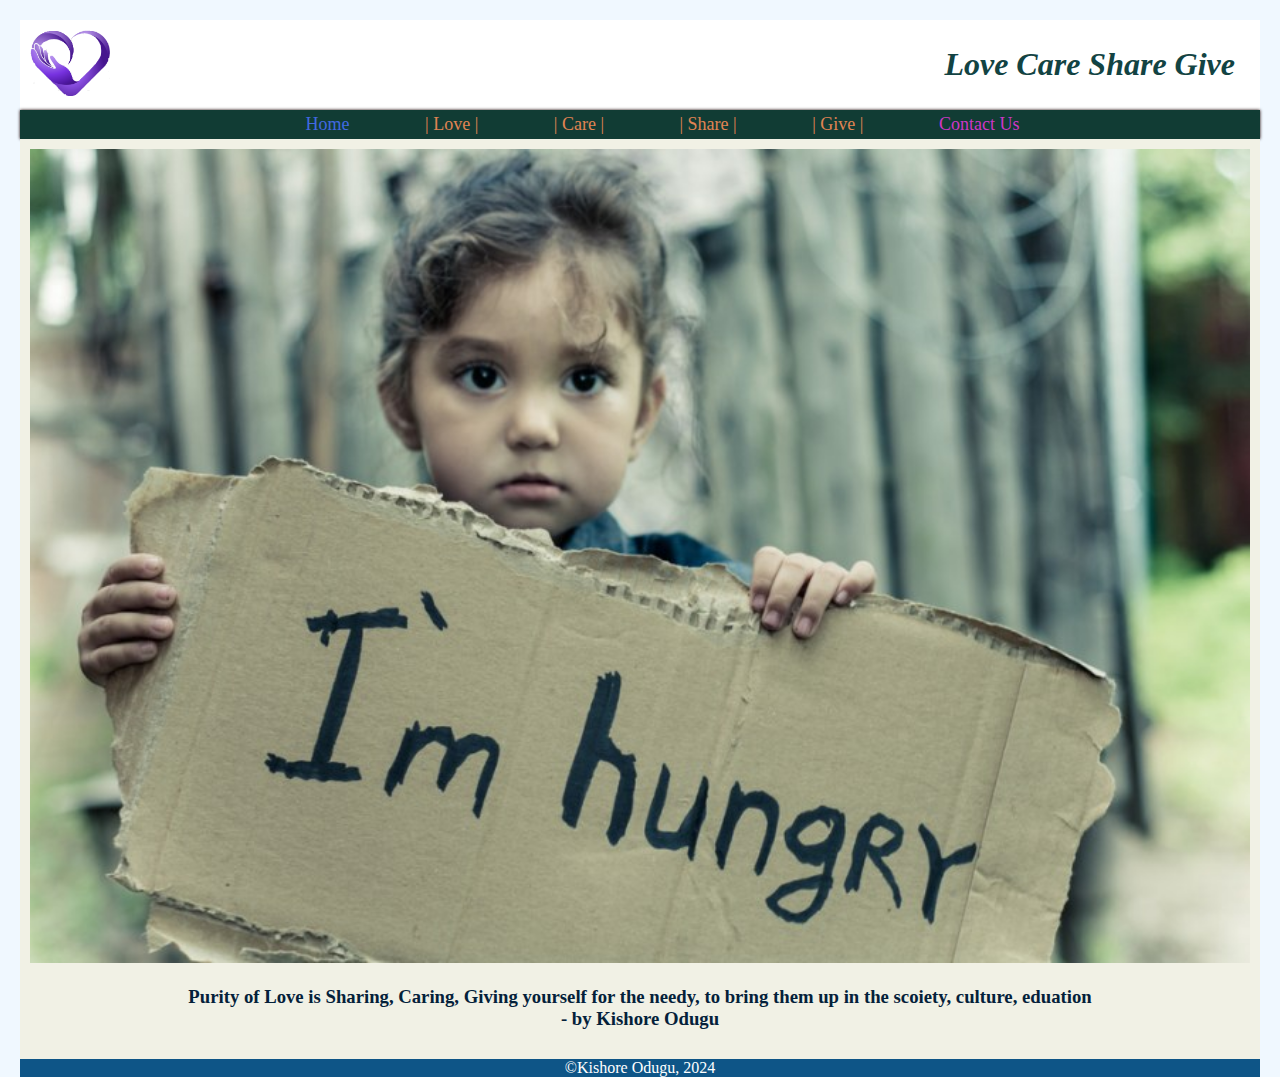
<file: index.html>
<!DOCTYPE html>
<html lang="en">
<head>
    <meta charset="UTF-8">
    <meta name="viewport" content="width=device-width, initial-scale=1.0">
    <title>Document</title>
    <link rel="stylesheet" href="style.css">
    <link rel="html" href="Care.html">
</head>
<body>
    <div class="container">
        <header class="site-header">
            <div class="brand">
                <a href="#" class="logos"><img src="logo.png" alt="brand"></a>
                <p id="heading"><a href="#">Love Care Share Give</a></p>
            </div>
           
            <div class="menu">
                <nav>
                    <li><a href="index.html" class="active">Home</a></li>
                    <li><a href="love.html">| Love |</a></li>
                    <li><a href="Care.html">| Care |</a></li>
                    <li><a href="Share.html">| Share |</a></li>
                    <li><a href="Give.html">| Give |</a></li>
                    <li id="contact"><a href="contact.html">Contact Us</a></li>
                </nav>
            </div>
        </header>
        <div class="content-index">
            <img class="img2" src="images/hungry.jpg" alt="hungry">
            <h3>
                Purity of Love is Sharing, Caring, Giving yourself for the needy, to bring them up in the scoiety, culture, eduation
                <br>- by Kishore Odugu
            </h3>
            
        </div>
        <footer>&copy;Kishore Odugu, 2024</footer>

    
    </div>


</body>
</html>
</file>
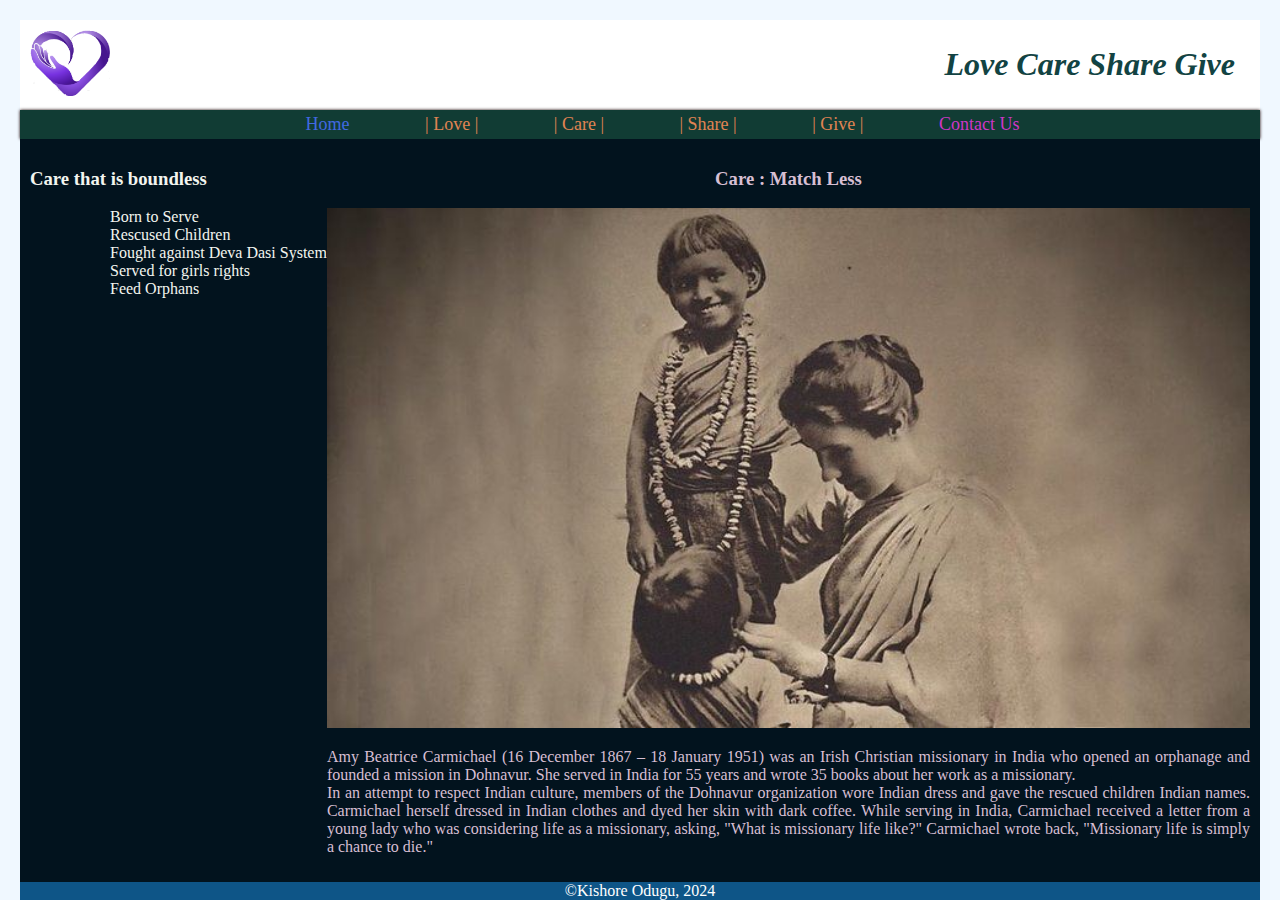
<file: Care.html>
<!DOCTYPE html>
<html lang="en">
<head>
    <meta charset="UTF-8">
    <meta name="viewport" content="width=device-width, initial-scale=1.0">
    <title>Document</title>
    <link rel="stylesheet" href="style.css">
</head>
<body>
    <div class="container">
        <header class="site-header">
            <div class="brand">
                <a href="#" class="logos"><img src="logo.png" alt="brand"></a>
                <p id="heading"><a href="#">Love Care Share Give</a></p>
            </div>
           
            <div class="menu">
                <nav>
                    <li><a href="index.html" class="active">Home</a></li>
                    <li><a href="love.html">| Love |</a></li>
                    <li><a href="Care.html">| Care |</a></li>
                    <li><a href="Share.html">| Share |</a></li>
                    <li><a href="Give.html">| Give |</a></li>
                    <li id="contact"><a href="contact.html">Contact Us</a></li>
                </nav>
            </div>
        </header>
        <div id="Care" class="content">

            <div class="sideBar">
                <aside class="side">
                    <h3>Care that is boundless</h3>
                    <ul>
                        <ol>Born to Serve</ol>
                        <ol>Rescused Children</ol>
                        <ol>Fought against Deva Dasi System</ol>
                        <ol>Served for girls rights</ol>
                        <ol>Feed Orphans</ol>
                    </ul>
                </aside>

            </div>

            <div class="main">
                <main>
                    <h3>Care : Match Less</h3>
                    <img class="img1" src="images/amyc1.jpg" alt="mother">
                    <p style="text-align: justify;">
 
                        Amy Beatrice Carmichael (16 December 1867 – 18 January 1951) was an Irish Christian missionary in India who opened an orphanage and founded a mission in Dohnavur.
                         She served in India for 55 years and wrote 35 books about her work as a missionary.<br>
                         In an attempt to respect Indian culture, members of the Dohnavur organization wore Indian dress and gave the rescued children Indian names. Carmichael herself dressed in Indian clothes and dyed her skin with dark coffee. While serving in India, Carmichael received a letter from a young lady who was considering life as a missionary, asking, 
                         "What is missionary life like?" Carmichael wrote back, "Missionary life is simply a chance to die."
                    </p>
                </main>
            </div>
        </div>
        <footer>&copy;Kishore Odugu, 2024</footer>

    
    </div>


</body>
</html>
</file>
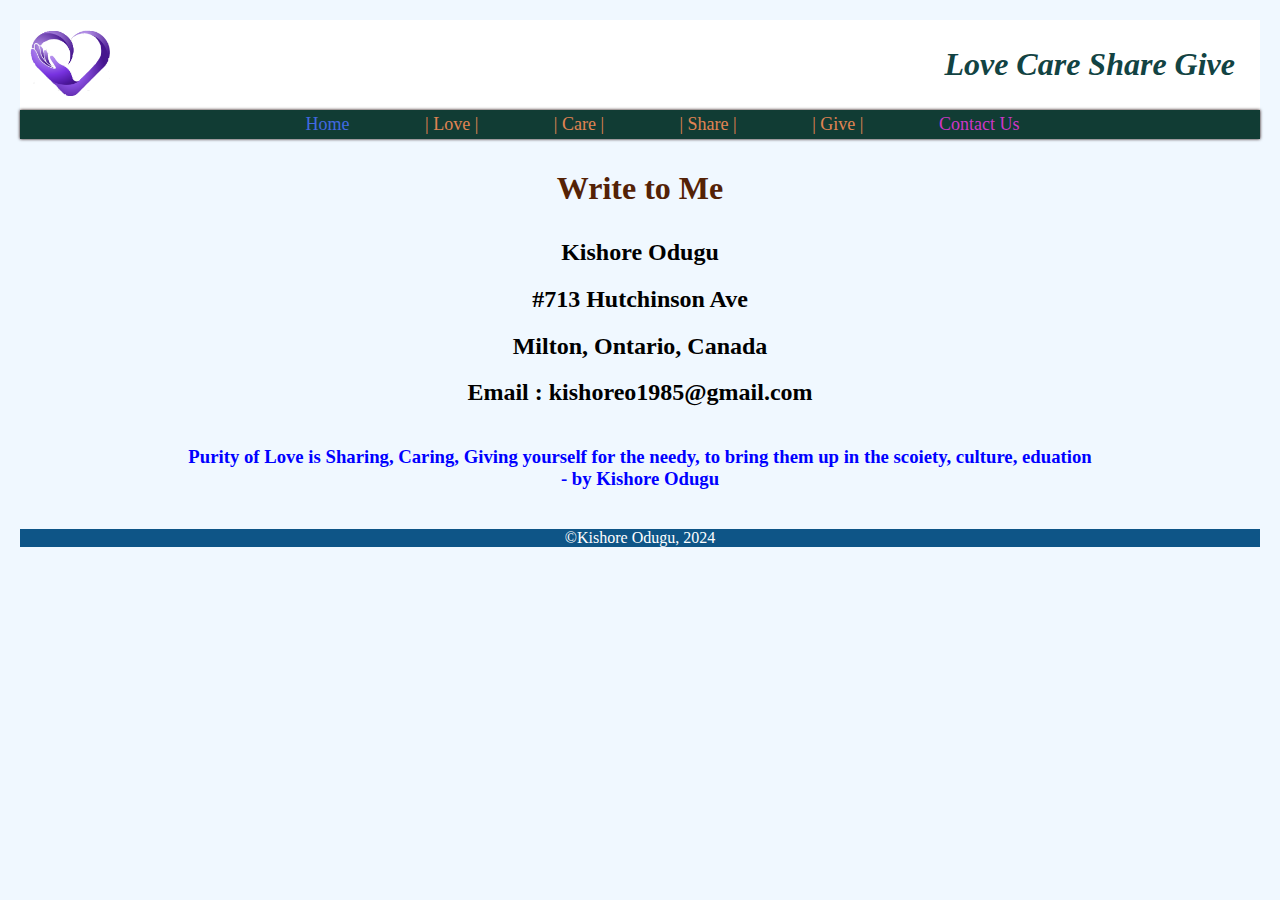
<file: contact.html>
<!DOCTYPE html>
<html lang="en">
<head>
    <meta charset="UTF-8">
    <meta name="viewport" content="width=device-width, initial-scale=1.0">
    <title>Document</title>
    <link rel="stylesheet" href="style.css">
    <link rel="html" href="Care.html">
</head>
<body>
    <div class="container">
        <header class="site-header">
            <div class="brand">
                <a href="#" class="logos"><img src="logo.png" alt="brand"></a>
                <p id="heading"><a href="#">Love Care Share Give</a></p>
            </div>
           
            <div class="menu">
                <nav>
                    <li><a href="index.html" class="active">Home</a></li>
                    <li><a href="love.html">| Love |</a></li>
                    <li><a href="Care.html">| Care |</a></li>
                    <li><a href="Share.html">| Share |</a></li>
                    <li><a href="Give.html">| Give |</a></li>
                    <li id="contact"><a href="contact.html">Contact Us</a></li>
                </nav>
            </div>
        </header>
        <main>
            <h1 style="padding: 10px; color: rgb(84, 34, 6);">Write  to Me</h1>
            <h2>Kishore Odugu</h2>
            <h2>#713 Hutchinson Ave</h2>
            <h2>Milton, Ontario, Canada</h2>
            <h2>Email : kishoreo1985@gmail.com</h2>
        </main>

        <h3 style="padding: 20px; color: blue;">
            Purity of Love is Sharing, Caring, Giving yourself for the needy, to bring them up in the scoiety, culture, eduation
            <br>- by Kishore Odugu
        </h3>
   
    <footer>&copy;Kishore Odugu, 2024</footer>
    </div>

</body>
</html>
</file>
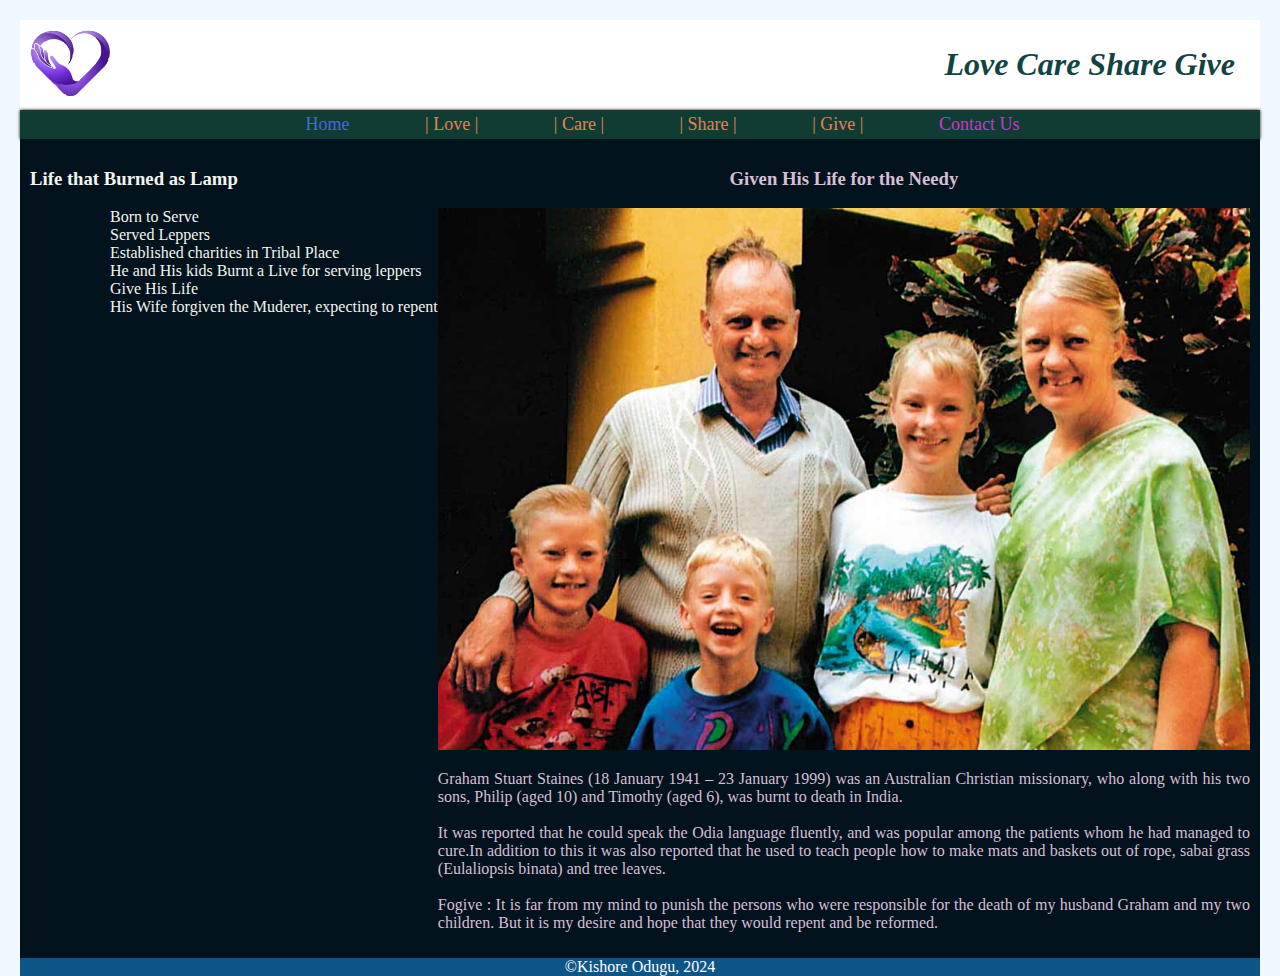
<file: Give.html>
<!DOCTYPE html>
<html lang="en">
<head>
    <meta charset="UTF-8">
    <meta name="viewport" content="width=device-width, initial-scale=1.0">
    <title>Document</title>
    <link rel="stylesheet" href="style.css">
</head>
<body>
    <div class="container">
        <header class="site-header">
            <div class="brand">
                <a href="#" class="logos"><img src="logo.png" alt="brand"></a>
                <p id="heading"><a href="#">Love Care Share Give</a></p>
            </div>
           
            <div class="menu">
                <nav>
                    <li><a href="index.html" class="active">Home</a></li>
                    <li><a href="love.html">| Love |</a></li>
                    <li><a href="Care.html">| Care |</a></li>
                    <li><a href="Share.html">| Share |</a></li>
                    <li><a href="Give.html">| Give |</a></li>
                    <li id="contact"><a href="contact.html">Contact Us</a></li>
                </nav>
            </div>
        </header>
        <div class="content">

            <div class="sideBar">
                <aside class="side">
                    <h3>Life that  Burned as Lamp</h3>
                    <ul>
                        <ol>Born to Serve</ol>
                        <ol>Served Leppers</ol>
                        <ol>Established charities in Tribal Place</ol>
                        <ol>He and His kids Burnt a Live for serving leppers</ol>
                        <ol>Give His Life</ol>
                        <ol>His Wife forgiven the Muderer, expecting to repent</ol>
                    </ul>
                </aside>

            </div>

            <div class="main">
                <main>
                    <h3>Given His Life for the Needy</h3>
                    <img class="img1" src="images/Graham.jpg" alt="mother">
                    <p style="text-align: justify;">
 
                        Graham Stuart Staines (18 January 1941 – 23 January 1999) was an Australian Christian missionary, who along with his two sons, Philip (aged 10) and Timothy (aged 6), 
                        was burnt to death in India.
                        <br><br>
                        It was reported that he could speak the Odia language fluently, and was popular among the patients whom he had managed to cure.In addition to this it was also reported that he used to teach people how to make mats and baskets out of rope, sabai grass (Eulaliopsis binata) and tree leaves.
                        <br><br>
                        Fogive : It is far from my mind to punish the persons who were responsible for the death of my husband Graham and my two children. But it is my desire and hope that they would repent and be reformed.
                    </p>
                </main>
            </div>
        </div>
        <footer>&copy;Kishore Odugu, 2024</footer>

    
    </div>


</body>
</html>
</file>
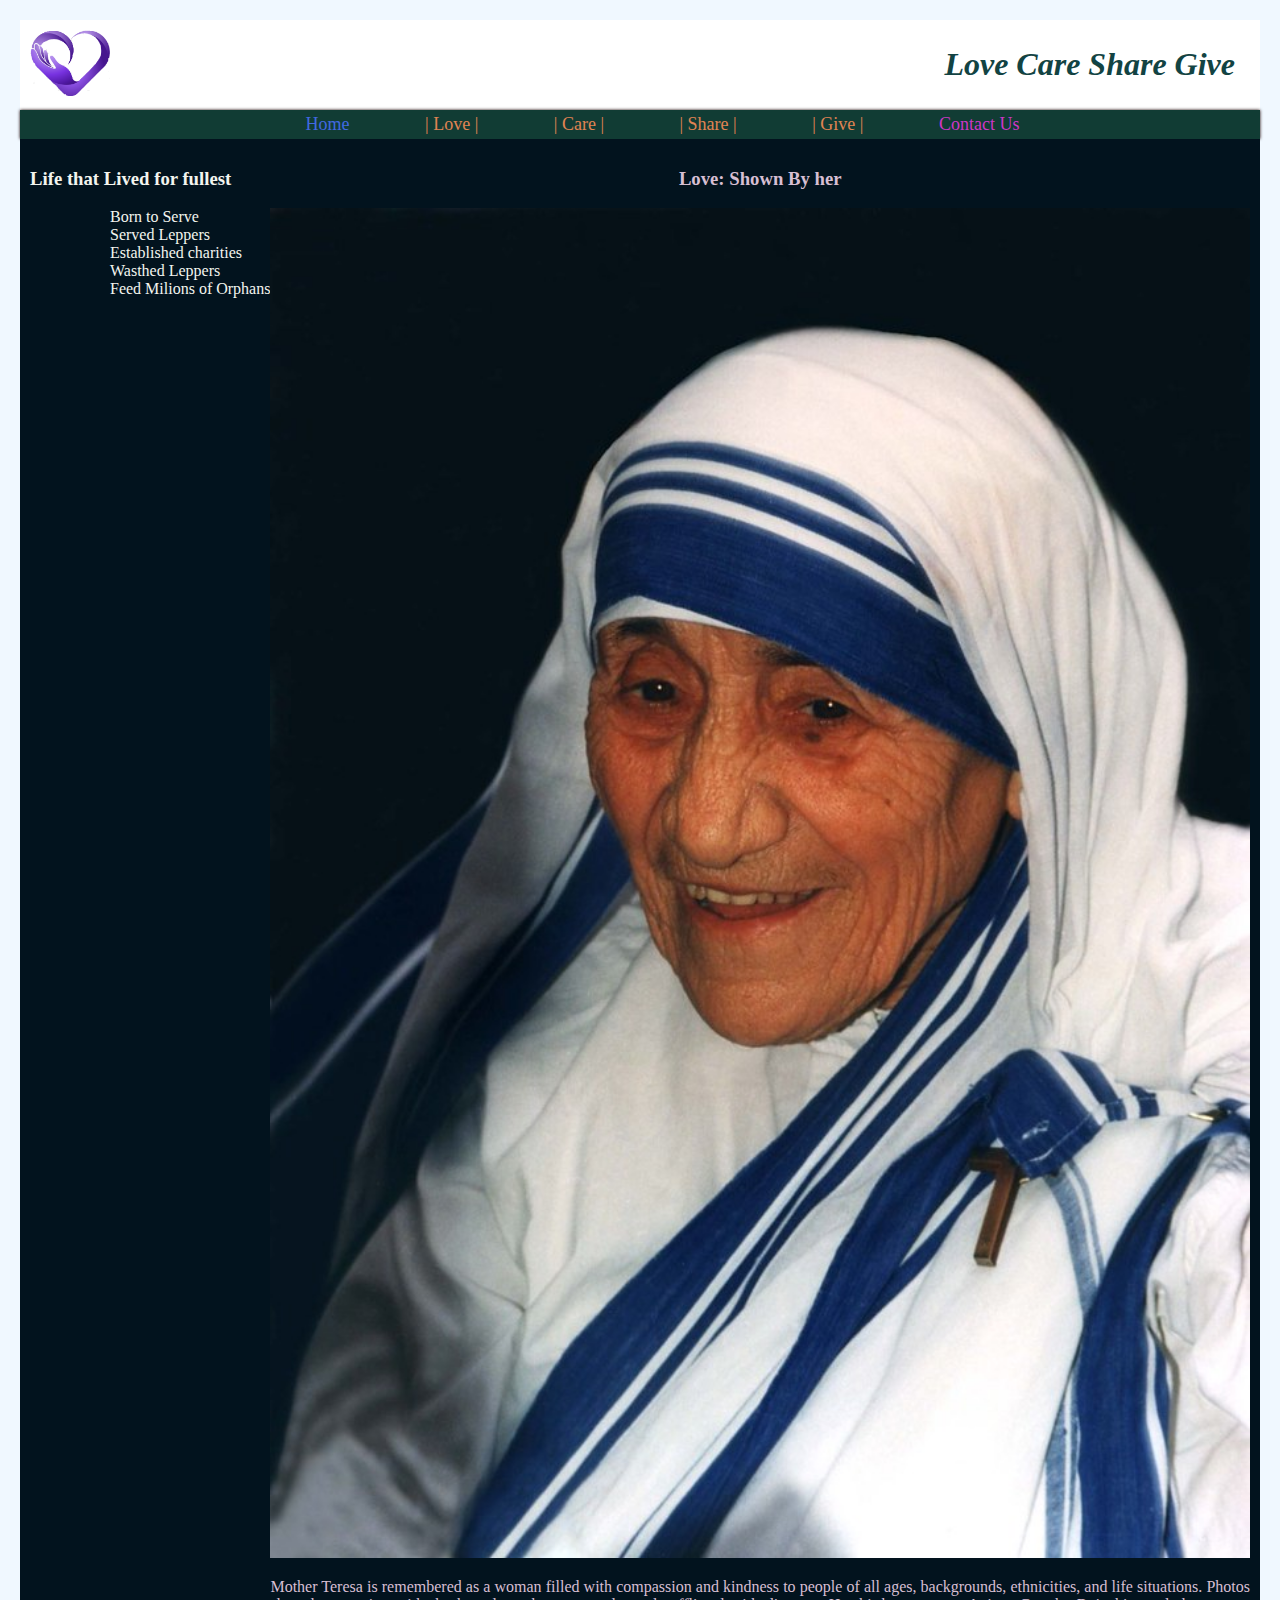
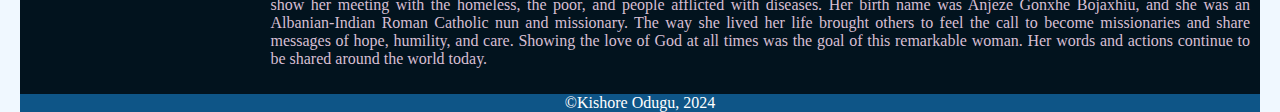
<file: love.html>
<!DOCTYPE html>
<html lang="en">
<head>
    <meta charset="UTF-8">
    <meta name="viewport" content="width=device-width, initial-scale=1.0">
    <title>Document</title>
    <link rel="stylesheet" href="style.css">
</head>
<body>
    <div class="container">
        <header class="site-header">
            <div class="brand">
                <a href="#" class="logos"><img src="logo.png" alt="brand"></a>
                <p id="heading"><a href="#">Love Care Share Give</a></p>
            </div>
           
            <div class="menu">
                <nav>
                    <li><a href="index.html" class="active">Home</a></li>
                    <li><a href="love.html">| Love |</a></li>
                    <li><a href="Care.html">| Care |</a></li>
                    <li><a href="Share.html">| Share |</a></li>
                    <li><a href="Give.html">| Give |</a></li>
                    <li id="contact"><a href="contact.html">Contact Us</a></li>
                </nav>
            </div>
        </header>
        <div class="content">

            <div class="sideBar">
                <aside class="side">
                    <h3>Life that Lived for fullest</h3>
                    <ul>
                        <ol>Born to Serve</ol>
                        <ol>Served Leppers</ol>
                        <ol>Established charities</ol>
                        <ol>Wasthed Leppers</ol>
                        <ol>Feed Milions of Orphans</ol>
                    </ul>
                </aside>

            </div>

            <div class="main">
                <main>
                    <h3>Love:  Shown By her</h3>
                    <img class="img1" src="images/mother1.jpg" alt="mother">
                    <p style="text-align: justify;">
 
                        Mother Teresa is remembered as a woman filled with compassion and kindness to people of all ages, backgrounds,
                        ethnicities, and life situations. Photos show her meeting with the homeless, the poor, and people afflicted with diseases. Her birth name was Anjeze Gonxhe Bojaxhiu, and she was an Albanian-Indian Roman Catholic nun and missionary. The way she lived her life brought others to feel the call to become missionaries and share messages of hope, humility, and care. Showing the love of God at all times was the goal of this remarkable woman. 
                        Her words and actions continue to be shared around the world today.
                    </p>
                </main>
            </div>
        </div>
        <footer>&copy;Kishore Odugu, 2024</footer>

    
    </div>


</body>
</html>
</file>
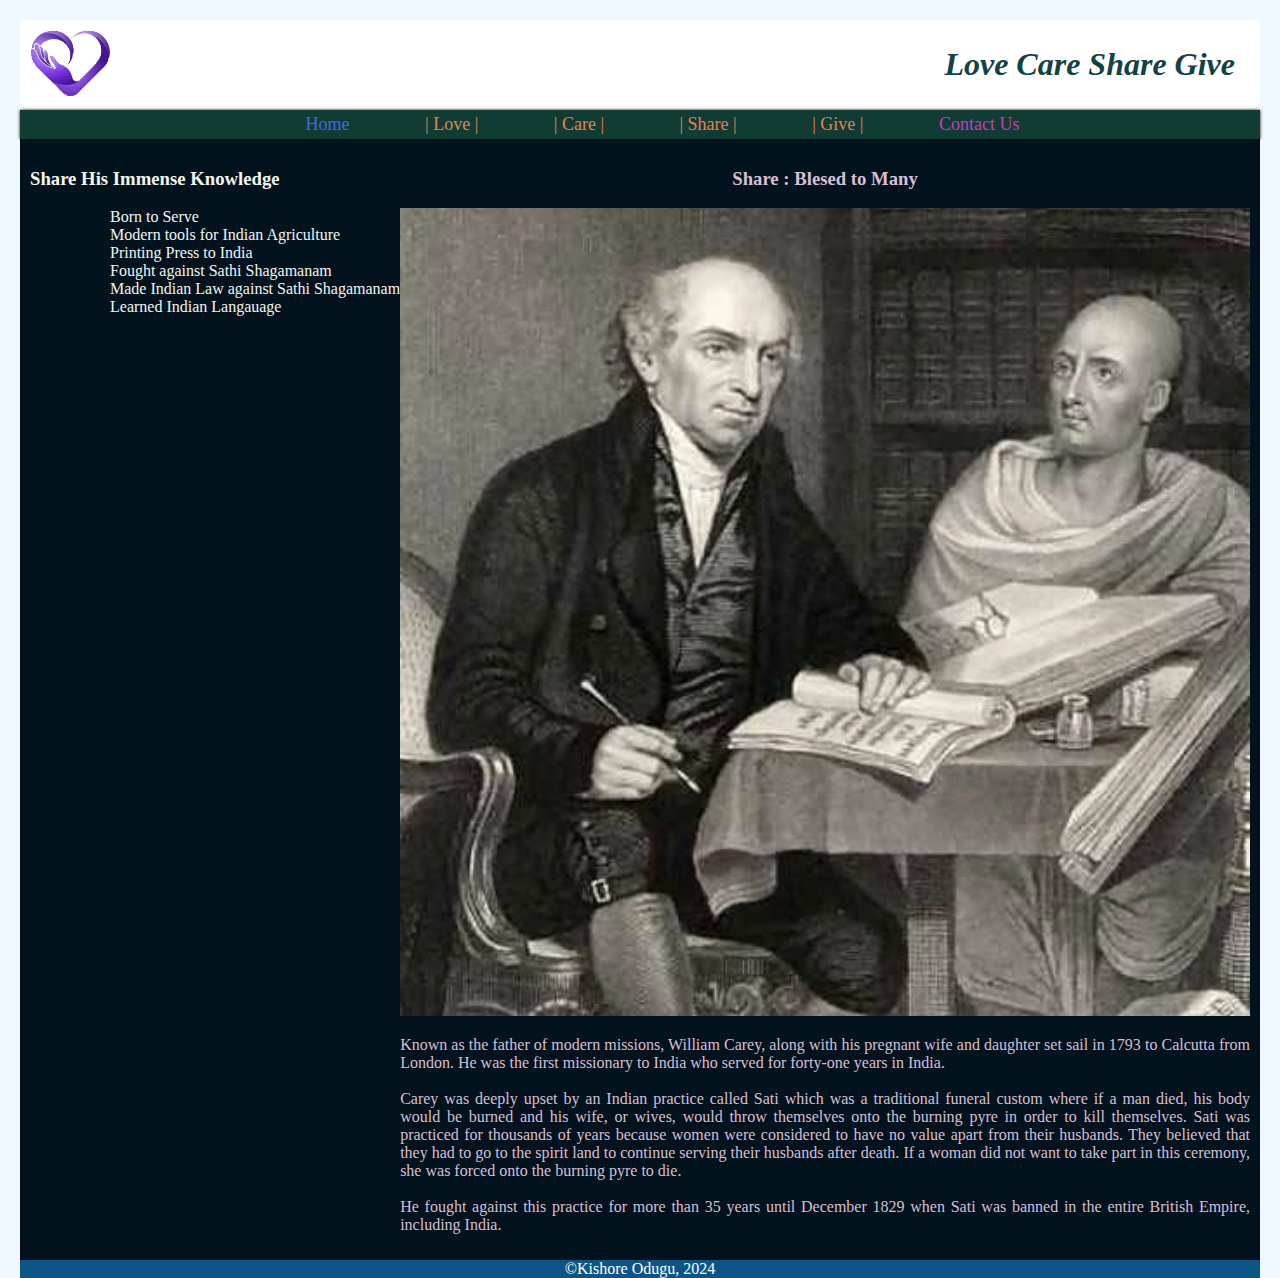
<file: Share.html>
<!DOCTYPE html>
<html lang="en">
<head>
    <meta charset="UTF-8">
    <meta name="viewport" content="width=device-width, initial-scale=1.0">
    <title>Document</title>
    <link rel="stylesheet" href="style.css">
</head>
<body>
    <div class="container">
        <header class="site-header">
            <div class="brand">
                <a href="#" class="logos"><img src="logo.png" alt="brand"></a>
                <p id="heading"><a href="#">Love Care Share Give</a></p>
            </div>
           
            <div class="menu">
                <nav>
                    <li><a href="index.html" class="active">Home</a></li>
                    <li><a href="love.html">| Love |</a></li>
                    <li><a href="Care.html">| Care |</a></li>
                    <li><a href="Share.html">| Share |</a></li>
                    <li><a href="Give.html">| Give |</a></li>
                    <li id="contact"><a href="contact.html">Contact Us</a></li>
                </nav>
            </div>
        </header>
        <div class="content">

            <div class="sideBar">
                <aside class="side">
                    <h3>Share His Immense Knowledge</h3>
                    <ul>
                        <ol>Born to Serve</ol>
                        <ol>Modern tools for Indian Agriculture</ol>
                        <ol>Printing Press to India</ol>
                        <ol>Fought against Sathi Shagamanam</ol>
                        <ol>Made Indian Law against Sathi Shagamanam</ol>
                        <ol>Learned Indian Langauage</ol>
                    </ul>
                </aside>

            </div>

            <div class="main">
                <main>
                    <h3>Share : Blesed to Many</h3>
                    <img class="img1" src="images/williamCarry.jpg" alt="williamCarry">
                    <p style="text-align: justify;">
 
                        Known as the father of modern missions, William Carey, along with his pregnant wife and daughter set sail in 1793 to Calcutta from London. 
                        He was the first missionary to India who served for forty-one years in India. <br><br>
                        Carey was deeply upset by an Indian practice called Sati which was a traditional funeral custom where if a man died, his body would be burned and his wife, or wives, would throw themselves onto the burning pyre in order to kill themselves. Sati was practiced for thousands of years because women were considered to have no value apart from their husbands. They believed that they had to go to the spirit land to continue serving their husbands after death. If a woman did not want to take part in this ceremony, she was forced onto the burning pyre to die. <br><br>He fought against this practice for more than 35 years until December 1829 when Sati was banned in the entire British Empire, including India.
                    </p>
                </main>
            </div>
        </div>
        <footer>&copy;Kishore Odugu, 2024</footer>

    
    </div>


</body>
</html>
</file>
<file: style.css>
.container{
    padding-left: 20px;
    padding-right: 20px;
    padding-top: 20px;
           
}

body{
    background-color: aliceblue;
    padding: 0;
    margin: 0;
    overflow-x: hidden;
    text-align: center;
}

/* Header Styling   */

header {

    background-color: rgb(255, 255, 255);
    
       
}

.brand{
    display: flex;
    justify-content: space-between;
    align-items: center;  
    padding: 10px;
}
#heading a{
    font-size: xx-large;
    font-style: oblique;
    font-weight: bolder;
    color: rgb(18, 67, 67);
    text-decoration: none;
    padding-right: 15px;
}
.brand a img{
    width: 80px;
}

.menu{
    display: flexbox;
    flex-wrap: wrap;
    width:100%;
    background-color: #033128f1;
    font-size: large;
    padding-top: 4px;
    padding-bottom: 4px;
    height: inherit;
    box-shadow: 0 0 3px #1a0202 ;

}

header li{
    display: inline;
    padding-left: 45px;

}

header li a{
    color: rgb(224, 132, 83);
    text-decoration: none;
    padding: 13px;
 
}

header li a:hover{
    color: royalblue;
}

header nav #contact a{
    color: rgb(206, 55, 199);
    top: -15px;
  
}
header nav #contact a:hover{
    color: rgb(116, 72, 238);
}

.active{
    color: royalblue;
}

/*  */
.content-index{
    padding: 10px;
    justify-content: space-around;
    background-color: #f1f1e5;
    color: rgb(4, 33, 58);

}
.content{
    display: flex;
    padding: 10px;
    flex-direction: row;
    justify-content: space-around;
    background-color: #02131e;

}
.main{
    align-items: center;
    color: rgb(215, 191, 211);
    text-align: center;
    flex:10;
    width: 100%;
 
}
.sideBar{
    color: rgb(243, 245, 239);
    text-align: left;
  
}

.img1{
    width: 100%;
    height: 100%;
    transform-style: flat;
}
.img2{
    width: 100%;
    height: 100%;
    transform-style: flat;
}
footer{
    background-color: #0e5587;
    color: white;
}
</file>
